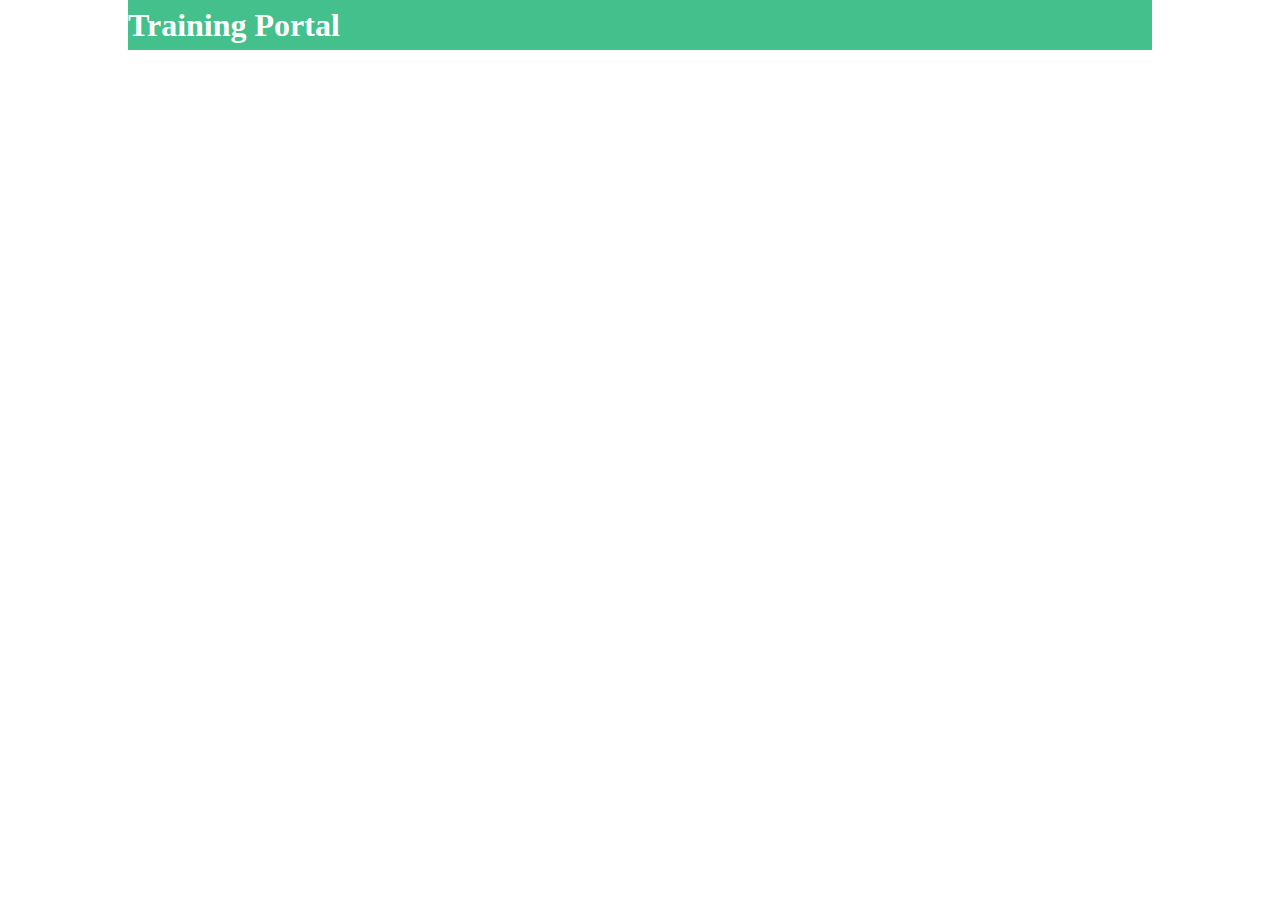
<file: index.html>
<!doctype html>
<html lang="en">
<head>
  <meta charset="utf-8">
  <title>InfrrdTrainigPortal</title>
  <base href="https://ChandruMoger.github.io/Portal-task/">
  <meta name="viewport" content="width=device-width, initial-scale=1">
  <link rel="icon" type="image/x-icon" href="favicon.ico">
<link rel="stylesheet" href="styles.bfcf9f1187b8a76eaefc.css"></head>
<body>
  <app-root></app-root>
<script src="runtime-es2015.3f3fc55b246d2a4b8254.js" type="module"></script><script src="polyfills-es2015.aa0159c30890430c6766.js" type="module"></script><script src="runtime-es5.96f7c8f8b53ed2a89900.js" nomodule defer></script><script src="polyfills-es5.399ece342c86abfbc6ac.js" nomodule defer></script><script src="main-es2015.19b6c74cca7dc6e121ad.js" type="module"></script><script src="main-es5.19348d42f2ae3d48319d.js" nomodule defer></script></body>
</html>
</file>
<file: styles.bfcf9f1187b8a76eaefc.css>
*{padding:0;margin:0;box-sizing:border-box}.container{width:100%}.white-clr{color:#fff}.margin-auto{margin:auto}.display-flex{display:flex}.align-items{align-items:center}.justify-content{justify-content:center}.padding-10{padding:10px}.text-algn-center{text-align:center}.green-bg{background-color:#44c08d}.btn-padding{padding:10px}.border-none{border:none}.border-rds-5{border-radius:5px}.highlight{background-color:#ff0}.display-flx{display:flex}.justify-content-sb{justify-content:space-between}.flex-clm-direction{flex-direction:column}.display-blk{display:block}.padding-b{padding-bottom:10px}.border-cmn{border:1px solid #000}.margin-5{margin:5px}.height-100{height:100%}.cursor_pointer{cursor:pointer}@media (min-width:600px){.container .justify-content{justify-content:flex-start}}@media (min-width:768px){.container{width:80%}}
</file>
